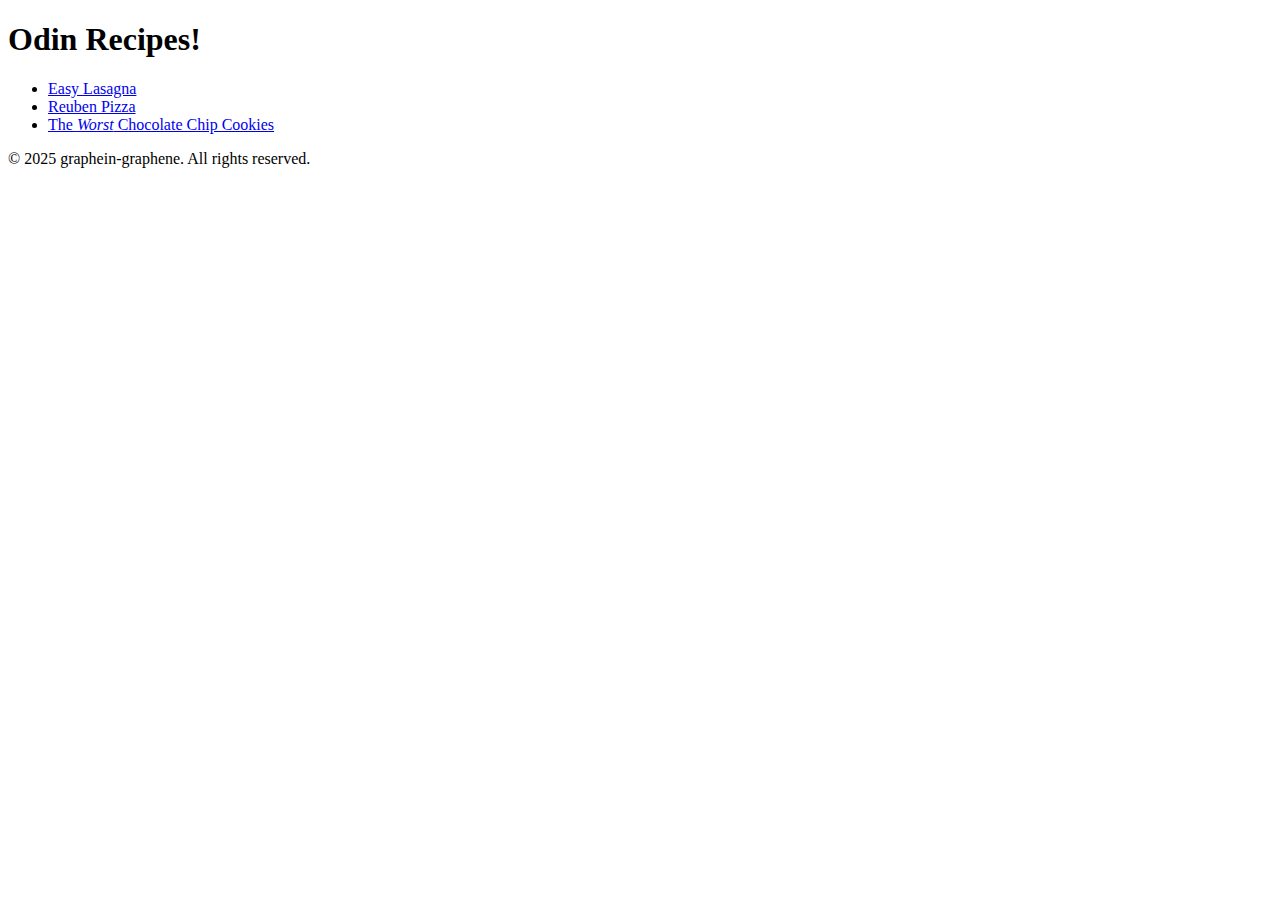
<file: index.html>
<!DOCTYPE html>
<html lang="en">
    <head>
        <meta charset="UTF-8">
        <meta name="viewport" content="width=device-width, initial-scale=1.0">
        <title>Project | Odin Recipes</title>
    </head>
    
    <body>
        <h1>Odin Recipes!</h1>
        <ul>
            <li><a href="./recipes/lasagna.html" rel="noopener">Easy Lasagna</a></li>
            <li><a href="./recipes/pizza.html" rel="noopener">Reuben Pizza</a></li>
            <li><a href="./recipes/worst-cookies.html" rel="noopener">The <i>Worst</i> Chocolate Chip Cookies</a></li>
        </ul>
    </body>
    <footer>
        <p>&copy; 2025 graphein-graphene. All rights reserved.</p>
    </footer>
</html>
</file>
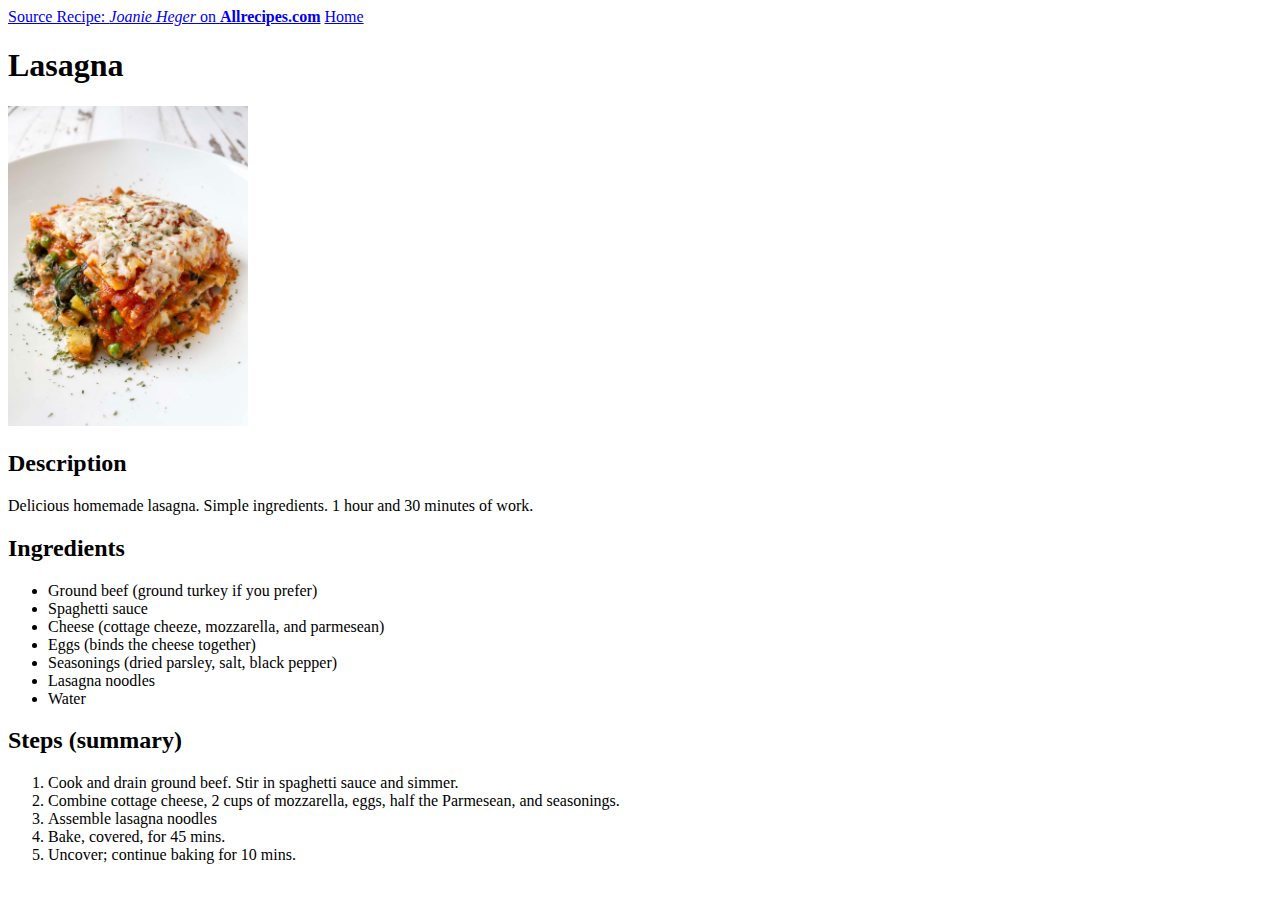
<file: lasagna.html>
<!DOCTYPE html>
<html lang="en">
    <head>
        <meta charset="UTF-8">
        <meta name="viewport" content="width=device-width, initial-scale=1.0">
        <title>Lasagna | Odin Recipes</title>
    </head>
    <body>
        <a href="https://www.allrecipes.com/recipe/12011/easy-lasagna-ii/">Source Recipe: <i>Joanie Heger</i> on <b>Allrecipes.com</b></a>
        <a href="../index.html">Home</a>
        <h1>Lasagna</h1>
        <img src="./images/lasagna.jpg" height="320">

        <h2>Description</h2>
        <p>Delicious homemade lasagna. Simple ingredients. 1 hour and 30 minutes of work.</p>

        <h2>Ingredients</h2>
        <ul>
            <li>Ground beef (ground turkey if you prefer)</li>
            <li>Spaghetti sauce</li>
            <li>Cheese (cottage cheeze, mozzarella, and parmesean)</li>
            <li>Eggs (binds the cheese together)</li>
            <li>Seasonings (dried parsley, salt, black pepper)</li>
            <li>Lasagna noodles</li>
            <li>Water</li>
        </ul>
        
        <h2>Steps (summary)</h2>
        <ol>
            <li>Cook and drain ground beef. Stir in spaghetti sauce and simmer.</li>
            <li>Combine cottage cheese, 2 cups of mozzarella, eggs, half the Parmesean, and seasonings.</li>
            <li>Assemble lasagna noodles</li>
            <li>Bake, covered, for 45 mins.</li>
            <li>Uncover; continue baking for 10 mins.</li>
        </ol>
    </body>
</html>
</file>
